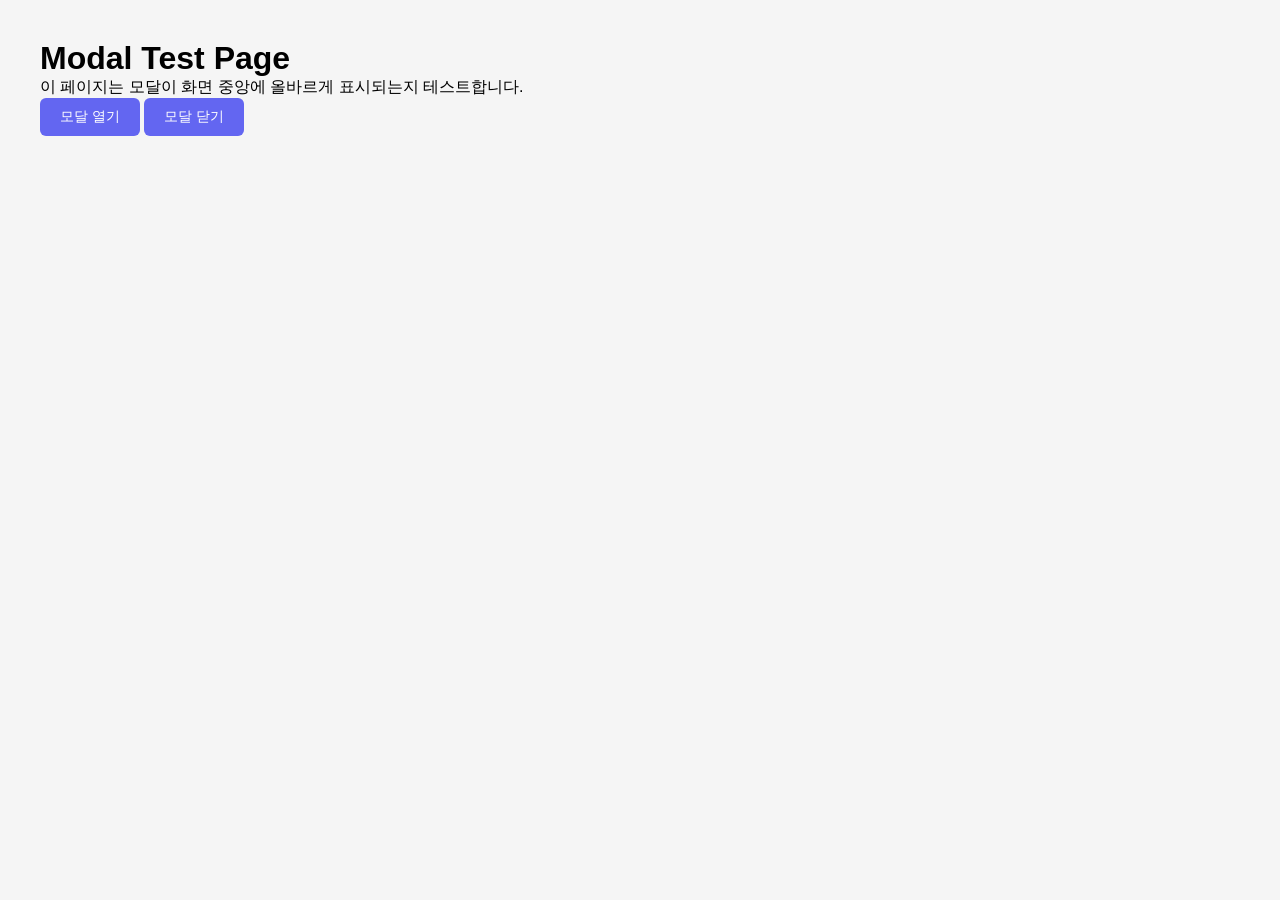
<file: templates/modal_test.html>
<!DOCTYPE html>
<html lang="ko">
<head>
    <meta charset="UTF-8">
    <meta name="viewport" content="width=device-width, initial-scale=1.0">
    <title>Modal Test</title>
    <style>
        * {
            margin: 0;
            padding: 0;
            box-sizing: border-box;
        }
        
        body {
            font-family: Arial, sans-serif;
            padding: 40px;
            background: #f5f5f5;
        }
        
        .button {
            padding: 10px 20px;
            background: #6366f1;
            color: white;
            border: none;
            border-radius: 6px;
            cursor: pointer;
            font-size: 14px;
        }
        
        .button:hover {
            background: #4f46e5;
        }
        
        /* Modal Styles */
        #testModal {
            display: flex;
            position: fixed;
            top: 0;
            left: 0;
            width: 100%;
            height: 100%;
            background: rgba(0, 0, 0, 0.5);
            z-index: 1000;
            align-items: center;
            justify-content: center;
            visibility: hidden;
            opacity: 0;
            transition: opacity 0.2s, visibility 0.2s;
        }
        
        #testModal.active {
            visibility: visible;
            opacity: 1;
        }
        
        .modal-content {
            background: white;
            border-radius: 8px;
            padding: 30px;
            max-width: 500px;
            box-shadow: 0 10px 40px rgba(0, 0, 0, 0.2);
        }
        
        .modal-header {
            font-size: 20px;
            font-weight: bold;
            margin-bottom: 20px;
        }
        
        .modal-body {
            font-size: 16px;
            margin-bottom: 20px;
            color: #666;
        }
        
        .modal-footer {
            display: flex;
            gap: 10px;
            justify-content: flex-end;
        }
    </style>
</head>
<body>
    <h1>Modal Test Page</h1>
    <p>이 페이지는 모달이 화면 중앙에 올바르게 표시되는지 테스트합니다.</p>
    
    <button class="button" onclick="openModal()">모달 열기</button>
    <button class="button" onclick="closeModal()">모달 닫기</button>
    
    <!-- Test Modal -->
    <div id="testModal">
        <div class="modal-content">
            <div class="modal-header">✅ 테스트 모달</div>
            <div class="modal-body">
                모달이 화면 정중앙에 표시되면 성공입니다!<br>
                (만약 왼쪽 위에 보인다면 CSS에 문제가 있습니다)
            </div>
            <div class="modal-footer">
                <button class="button" onclick="closeModal()">닫기</button>
            </div>
        </div>
    </div>
    
    <script>
        function openModal() {
            console.log('Opening modal...');
            const modal = document.getElementById('testModal');
            modal.classList.add('active');
        }
        
        function closeModal() {
            console.log('Closing modal...');
            const modal = document.getElementById('testModal');
            modal.classList.remove('active');
        }
        
        // 모달 외부 클릭 시 닫기
        document.addEventListener('click', function(event) {
            const modal = document.getElementById('testModal');
            if (event.target === modal) {
                closeModal();
            }
        });
    </script>
</body>
</html>
</file>
